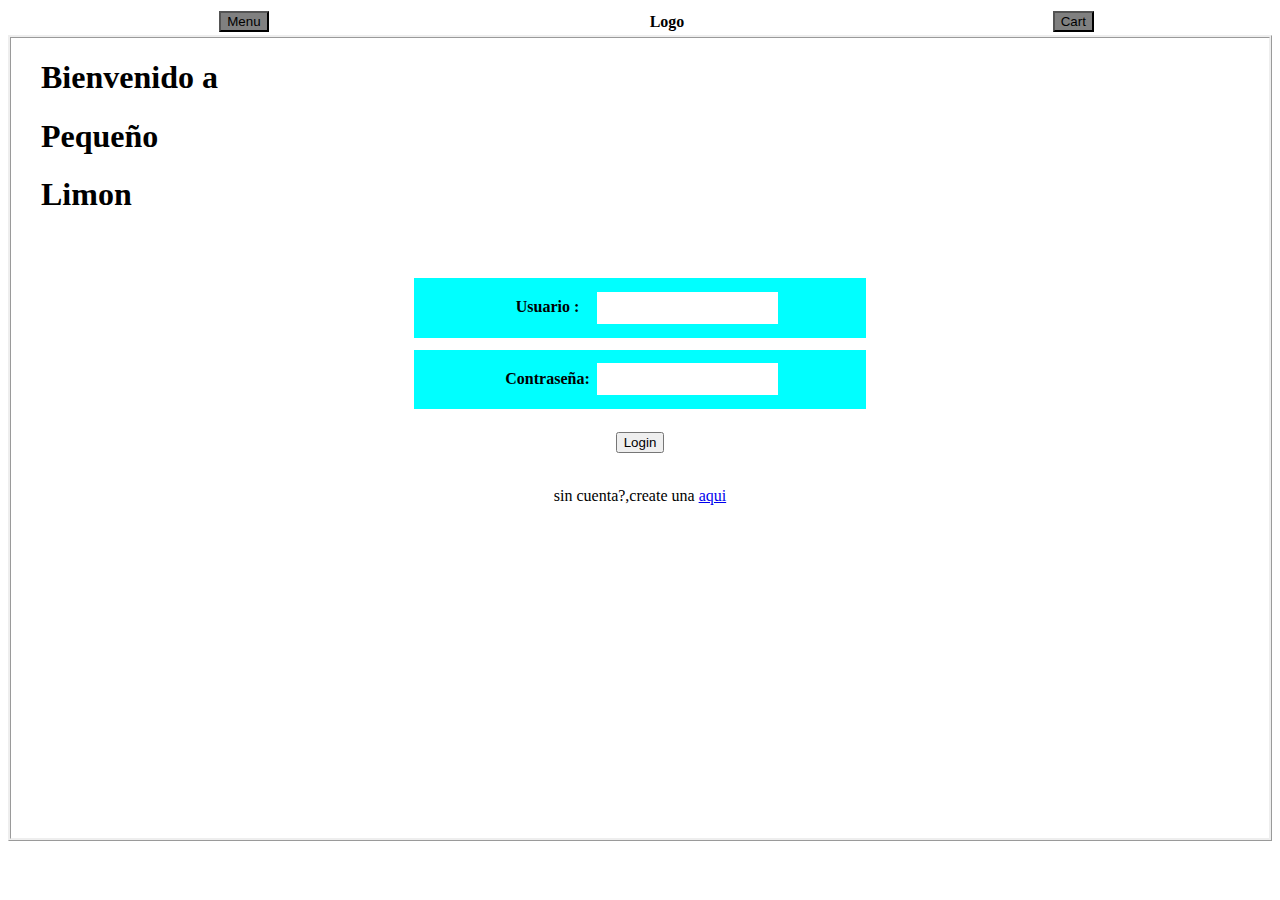
<file: login.html>
<!DOCTYPE html>
<html lang="en">
<head>
    <meta charset="UTF-8">
    <meta http-equiv="X-UA-Compatible" content="IE=edge">
    <meta name="viewport" content="width=device-width, initial-scale=1.0">
    <link rel="stylesheet" href="style.css">
    <title>LOGIN</title>

</head>

<body>

    <header>
        <table>
            <tr>
                <th>
                    <button class="button" id="menu">Menu</button>
                </th>
                <th>     </th>
                <th>Logo</th>
                <th>
                    <th>     </th>
                </th>
                <th>
                    <button class="button" id="cart">Cart</button>
                </th>
            </tr>
        </table>
    </header>
    <section class="section-log">
        <div class="titulo">
            <h1>Bienvenido a</h1>
            <h1>Pequeño</h1>
            <h1>Limon</h1>
            <br>
            <br>
        </div>
        <table class="login-tabla">
            <tr>
                <th rowspan="3"></th>                
                <th class="th-log">
                    <label>Usuario   :  </label>
                    <input type="text" id="usuario" class="texto-login">                       
                </th>
                <th rowspan="3">
                </th>
                
            </tr>

            <tr>

                <th class="th-log">
                    <label>Contraseña:</label>
                    <input type="password" id="pass" class="texto-login">
                </th>
            </tr>

            <tr>

                <th>
                    <input type="submit" value="Login"> 
                </th> 
  
            </tr>
        </table>

        <p>sin cuenta?,create una <a href="#">aqui</a></p>
 
    </section>
    
</body>
</html>
</file>
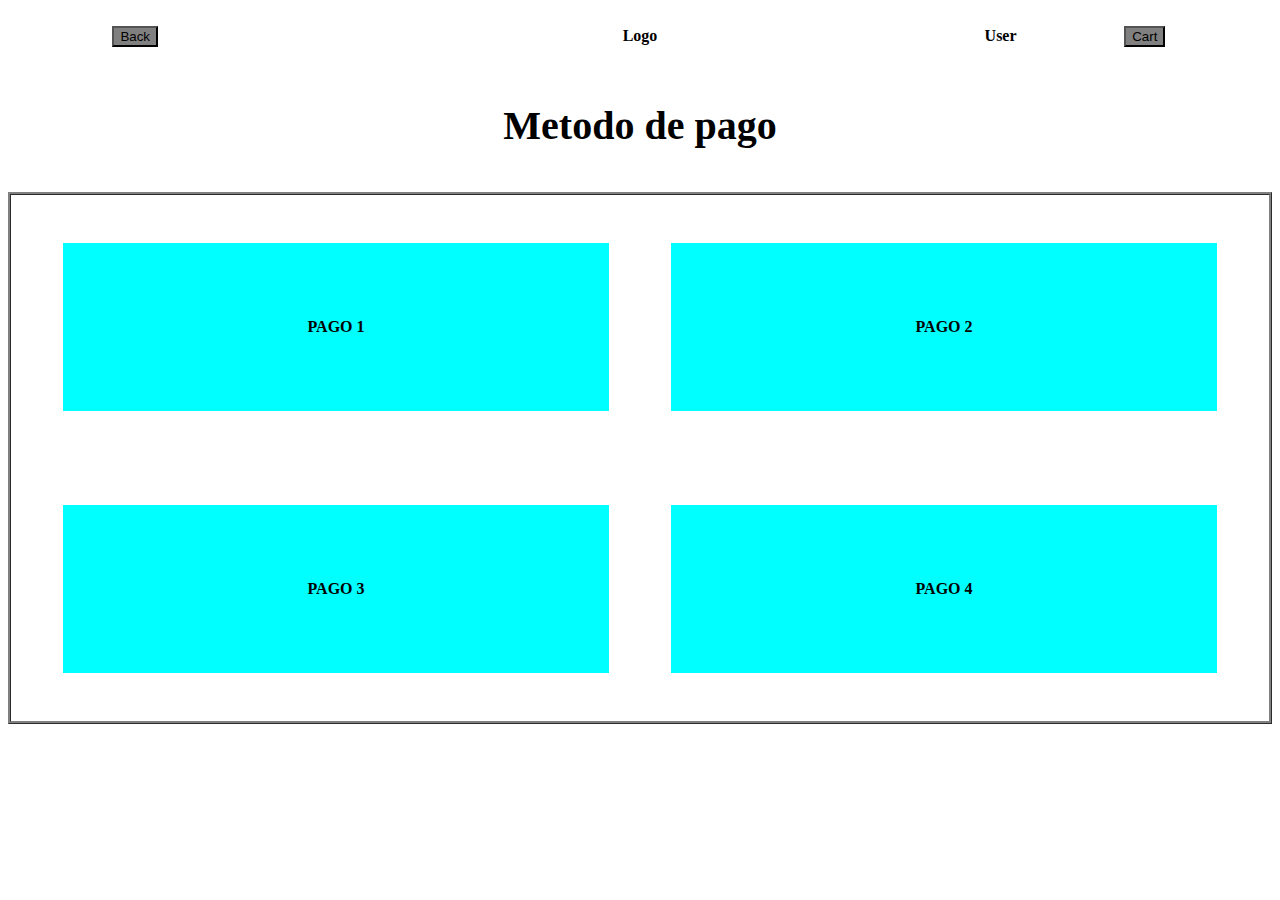
<file: pago.html>
<!DOCTYPE html>
<html lang="en">
<head>
    <meta charset="UTF-8">
    <meta http-equiv="X-UA-Compatible" content="IE=edge">
    <meta name="viewport" content="width=device-width, initial-scale=1.0">
    <link rel="stylesheet" href="style.css">
    <title>Pago</title>
</head>
<body>
    <header>
        <table class="reg-header">
            <tr>
                <th>
                    <button class="button" id="back">Back</button>
                </th>
                <th></th>
                <th>Logo</th>
                <th>
                    <p>User</p>
                </th>
                <th>
                    <button class="button" id="cart">Cart</button>
                </th>
            </tr>
        </table>
    </header> 
    
    <section>
        <br>
        <h1 class="reg-div">Metodo de pago</h1>
        <br> 
    <table class="tabla-pago">
        <tr>
            <th>
                <p>PAGO 1</p>
            </th>
            <th>
                <p>PAGO 2</p>
            </th>
        </tr>
        <tr>
            <th>
                <p>PAGO 3</p>
            </th>
            <th>
                <p>PAGO 4</p>
            </th>
        </tr>

    </table>
    <br>

    </section>
    
</body>
</html>
</file>
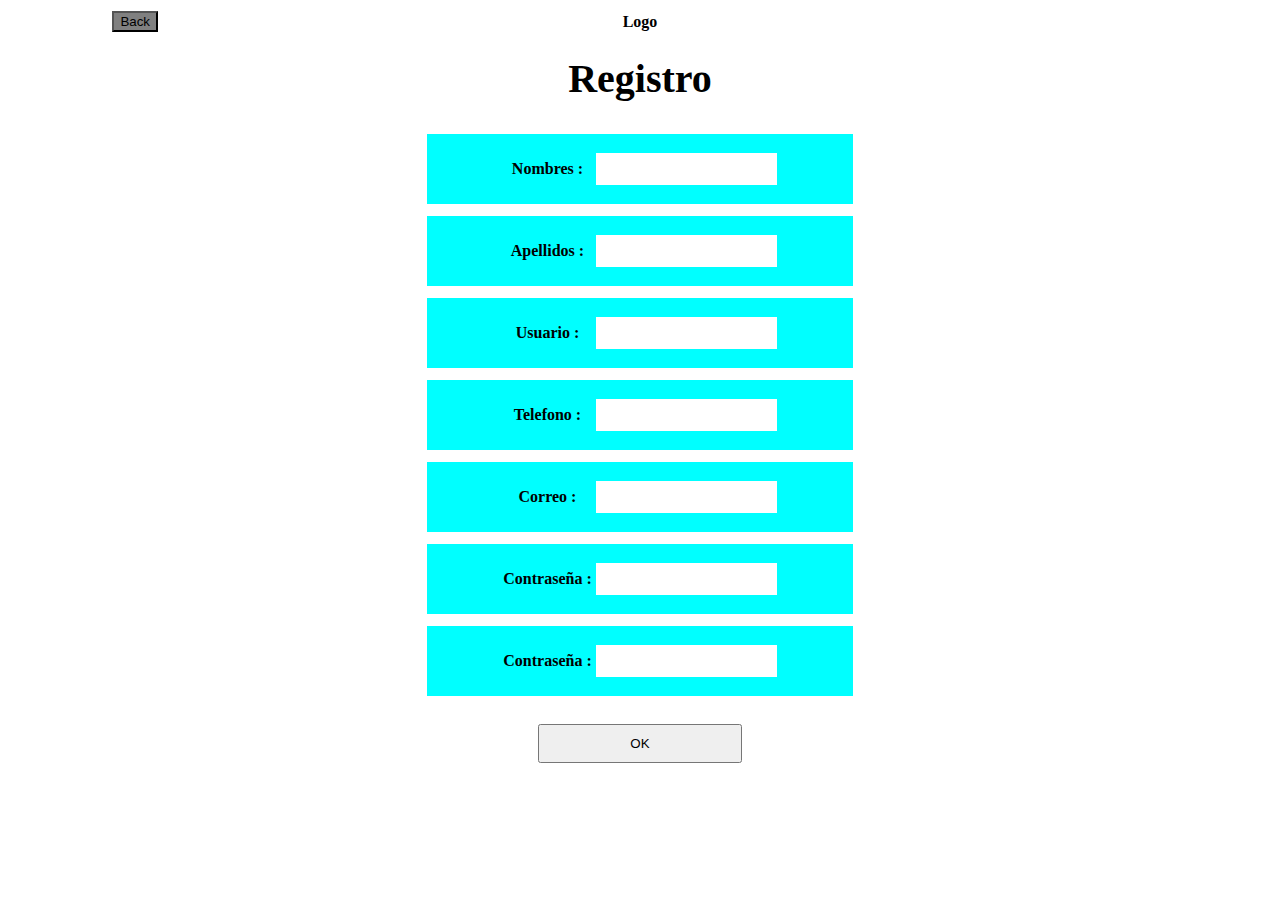
<file: registro.html>
<!DOCTYPE html>
<html lang="en">
<head>
    <meta charset="UTF-8">
    <meta http-equiv="X-UA-Compatible" content="IE=edge">
    <meta name="viewport" content="width=device-width, initial-scale=1.0">
    <link rel="stylesheet" href="style.css">
    <title>Registro</title>
</head>
<body>
    <header>
        <table class="reg-header">
            <tr>
                <th>
                    <button class="button" id="back">Back</button>
                </th>
                <th></th>
                <th>Logo</th>
                <th></th>
                <th></th>
            </tr>
        </table>

    </header>
    <section>
        <h1 class="reg-div">Registro</h1>
        <table class="reg-tabla">
            <tr>
                <th rowspan="8">

                </th>
                
                <th class="reg-th">
                        <label>Nombres   :  </label>
                        <input type="text" id="usuario" class="reg-txt">                       
                </th>
                
                <th rowspan="8">

                </th>
            </tr>
            <tr>
                <th class="reg-th">
                    <label>Apellidos   :  </label>
                    <input type="text" id="apellidos" class="reg-txt">  
                </th>
            </tr>
            <tr>
                <th class="reg-th">
                    <label>Usuario   :  </label>
                    <input type="text" id="usuario" class="reg-txt">  
                </th>
            </tr>
            <tr>
                <th class="reg-th">
                    <label>Telefono   :  </label>
                    <input type="text" id="telefono" class="reg-txt">  
                </th>
            </tr>
            <tr>
                <th class="reg-th">
                    <label>Correo   :  </label>
                    <input type="text" id="correo" class="reg-txt">  
                </th>
            </tr>
            <tr>
                <th class="reg-th">
                    <label>Contraseña   :  </label>
                    <input type="text" id="contraseña" class="reg-txt">  
                </th>
            </tr>
            <tr>
                <th class="reg-th">
                    <label>Contraseña   :  </label>
                    <input type="text" id="contraseña" class="reg-txt">  
                </th>
            </tr>
            <tr>
                <th>
                    
                    <input type="button" id="button" value="OK" class="reg-bt">  
                </th>
            </tr>      




        </table>

    </section>
</body>
</html>
</file>
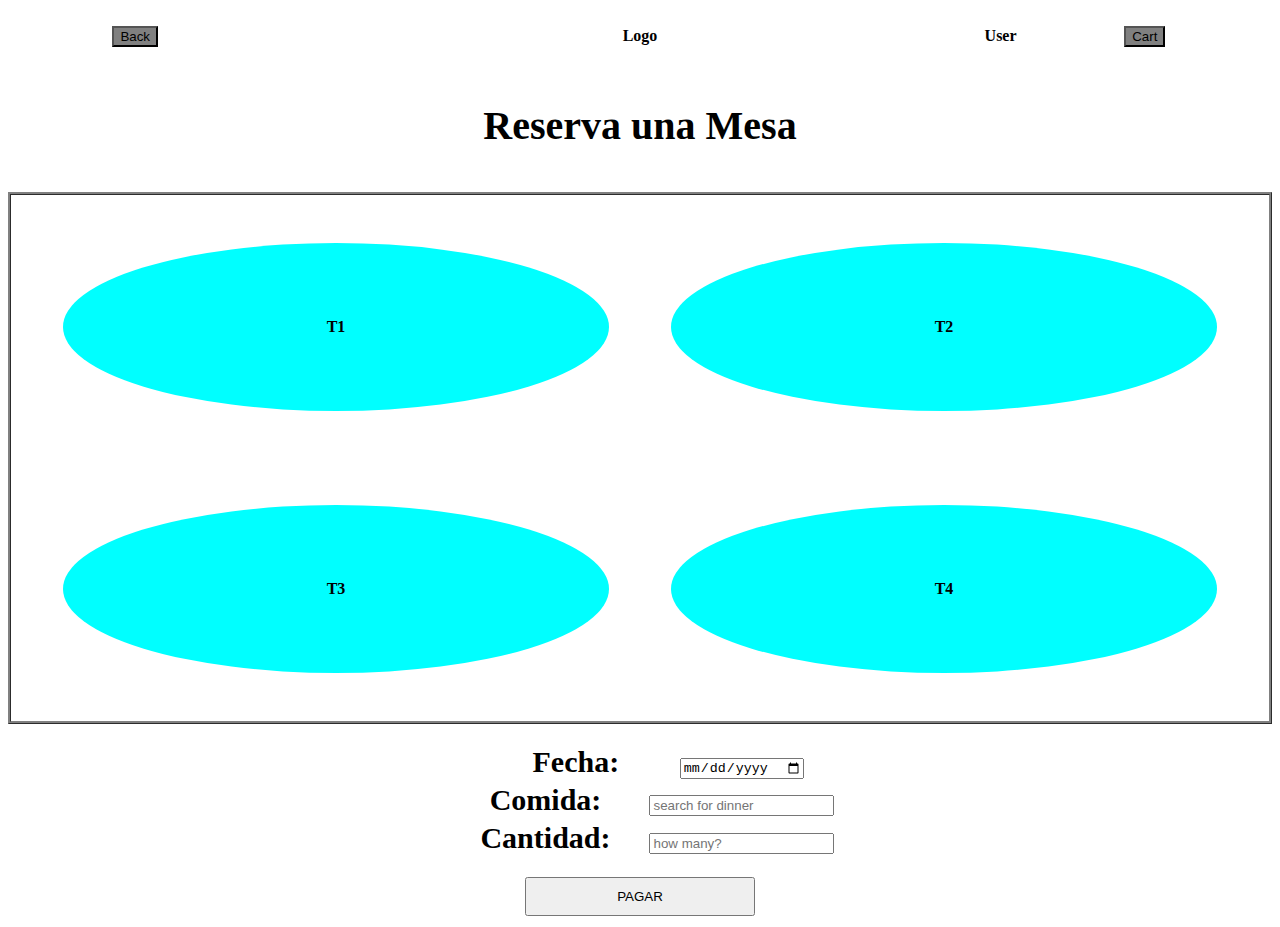
<file: reserva.html>
<!DOCTYPE html>
<html lang="en">
<head>
    <meta charset="UTF-8">
    <meta http-equiv="X-UA-Compatible" content="IE=edge">
    <meta name="viewport" content="width=device-width, initial-scale=1.0">
    <link rel="stylesheet" href="style.css">
    <title>Reserva</title>
</head>
<header>
    <table class="reg-header">
        <tr>
            <th>
                <button class="button" id="back">Back</button>
            </th>
            <th></th>
            <th>Logo</th>
            <th>
                <p>User</p>
            </th>
            <th>
                <button class="button" id="cart">Cart</button>
            </th>
        </tr>
    </table>
</header>  
<section>
    <br>
    <h1 class="reg-div">Reserva una Mesa</h1>
    <br> 
    <table class="tabla-res">
        <tr>
            <th>
                <p>T1</p>
            </th>
            <th>
                <p>T2</p>
            </th>
        </tr>
        <tr>
            <th>
                <p>T3</p>
            </th>
            <th>
                <p>T4</p>
            </th>
        </tr>

    </table>
    <br>
<table class="res-tabla">
    <tr>
        <th rowspan="4">

        </th>
        
        <th class="res-th">
                <label>Fecha:</label>
                <input type="date" id="fecha" placeholder="DD/MM/AA" class="res-txt">                       
        </th>
        
        <th rowspan="4">

        </th>
    </tr>
    <tr>
        <th class="res-th">
            <label>Comida:</label>
            <input type="text" id="apellidos" placeholder="search for dinner" class="res-txt">  
        </th>
    </tr>
    <tr>
        <th class="res-th">
            <label>Cantidad:</label>
            <input type="text" id="usuario" placeholder="how many?" class="res-txt">  
        </th>
    </tr>
    <tr>
        <th class="res-th">
            <br>
            <input type="button" id="buttonpagar" value="PAGAR" class="res-btn">  
        </th>
    </tr> 
</table>
</section>
<body>
    
</body>
</html>
</file>
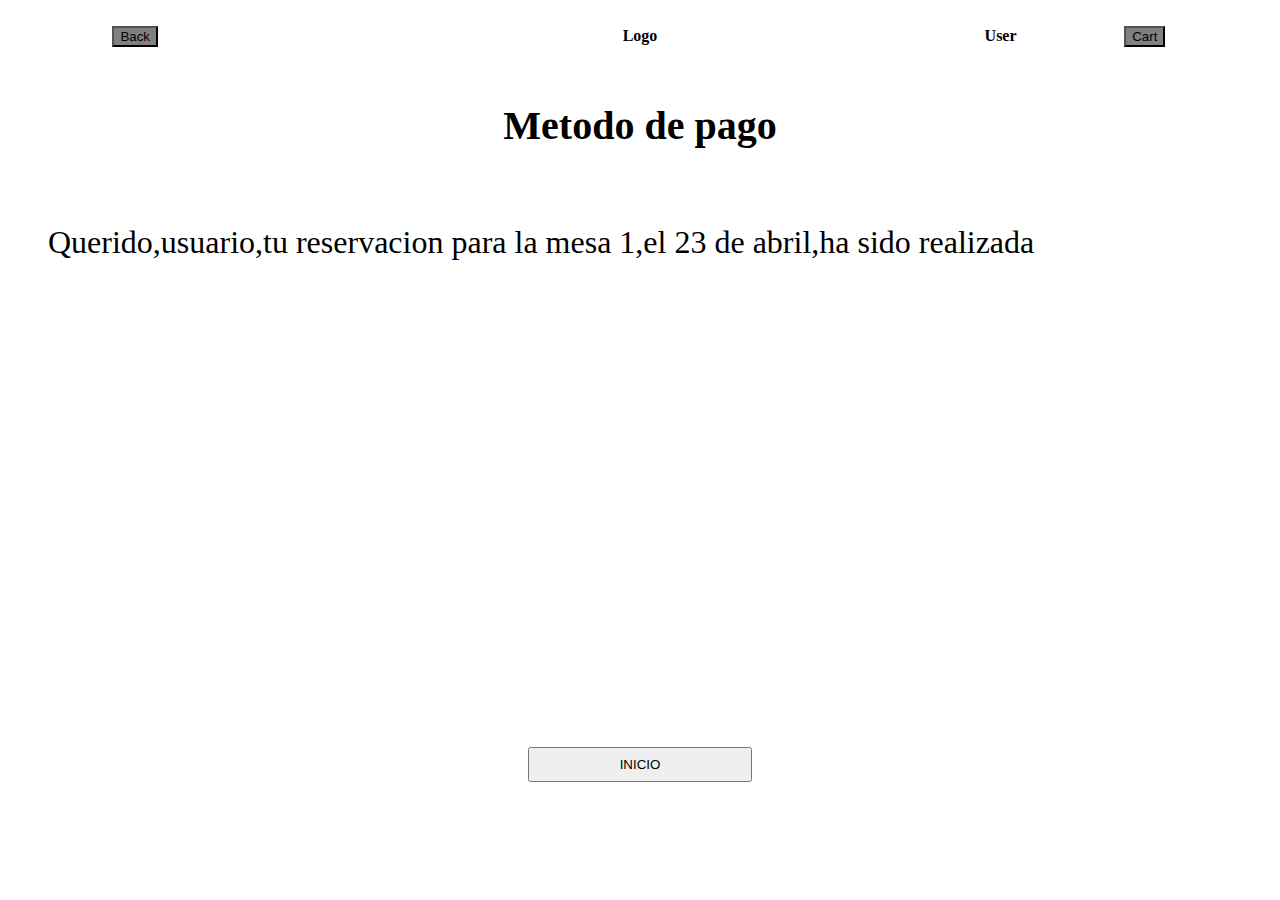
<file: Resumen.html>
<!DOCTYPE html>
<html lang="en">
<head>
    <meta charset="UTF-8">
    <meta http-equiv="X-UA-Compatible" content="IE=edge">
    <meta name="viewport" content="width=device-width, initial-scale=1.0">
    <link rel="stylesheet" href="style.css">
    <title>Resumen</title>
</head>
<body>
    <header>
        <table class="reg-header">
            <tr>
                <th>
                    <button class="button" id="back">Back</button>
                </th>
                <th></th>
                <th>Logo</th>
                <th>
                    <p>User</p>
                </th>
                <th>
                    <button class="button" id="cart">Cart</button>
                </th>
            </tr>
        </table>
    </header> 
    <section>
        <br>
        <h1 class="reg-div">Metodo de pago</h1>
        <br> 
        <p class="resu">Querido,usuario,tu reservacion para la mesa 1,el 23 de abril,ha sido realizada</p>
        <br>
        <br>
        <br>
        <div class="inibtn">
        <button class="buttonini" id="inicio">INICIO</button>
         </div>
    </section>
    
</body>
</html>
</file>
<file: style.css>
header th{
    justify-content: space-between;

}

table{
    width: 100%;    
}

.button{
    background-color: grey;
    
}
.button:hover{
    background-color: green;
}

.borde-uno{
    padding-left: 30px;
}
.imagen{
    width: 35%;
    height: 35%;
    margin-top: 30px;
}
.borde-cinco{
    height: 100px;
    border-style:ridge;

}
.imagenrec{
    width: 100%;
    height: 200px;
    align-items: center;
    
}
h2{
    text-align: left;
    margin-bottom: 5px;
    
}
.des{
    text-align: left;  
    margin-top: 35px;
    margin-bottom: 20px;
}
.resbtn{
    text-align: left;

}

.borde{
    border-style:ridge;
    border-collapse: collapse;
  }



.login-tabla{
    width: 100%;
    height: 200px;  
    empty-cells: show;
}


.login-tabla label{
    display: inline-block;
    width: 90px; 
     
}
.texto-login{
    height: 30px;
    border-style: hidden;  
    text-align: center;
}


.login-tabla th{
    width: 10%;
    border: 5px solid white;
}
.login-tabla tr{
    width: 50px;
    
    
}
.th-log{
    background-color: aqua;
}

.section-log{
    height: 800px; 
    border-style:ridge;
    
}
.section-log p{
    text-align: center;
}
.section-log h1{
    margin-left: 30px;
}
 
.reg-header{
    width: 100%; 
    empty-cells: show;
}

.reg-header th{
    width: 20%;
}
.reg-div{
    margin-top: 20px;
    margin-bottom: 25px;
    font-family:cursive;
    font: bold;
    text-align: center;
    font-size: 40px;
}

.reg-tabla{
    width: 100%;
    height: 200px;  
    empty-cells: show;
    
}
.reg-tabla  th{
    width: 15%;
    border: 5px solid white;
    
}
.reg-th{
    background-color: aqua;
}
.reg-tabla label{
    display: inline-block;
    width: 90px; 
}
.reg-tabla tr{
    height: 80px;
}
.reg-txt{
    height: 30px;
    border-style: hidden; 
}
.reg-bt{
    padding: 10px 90px;
}
.reg-header p{
    text-align: right;
}
.tabla-res{
    width: 100%;
    padding-left: 20px;
    padding-right: 20px;
    justify-content: space-between;
    border-style:ridge;
}
.tabla-res tr{
    height: 100px;
       
}
.tabla-res th{
    height: 100px;
    padding: 25px 25px;
    border: 5px solid white;   
}

.tabla-res p{
    background-color: aqua;
    border-radius: 50%;
    padding: 75px 70px;
    
}

.res-tabla label{
        display: inline-block;
        width: 200px; 
        font-size: 30px;
}

.res-th{
    text-align: center;
}
.res-btn{
    padding: 10px 90px;
}
.tabla-pago p{
    border: 100%;
    padding: 75px 75px;
    background-color: aqua;
}
.tabla-pago{
    width: 100%;
    padding-left: 20px;
    padding-right: 20px;
    justify-content: space-between;
    border-style:ridge;
}

.tabla-pago th{
    height: 100px;
    padding: 25px 25px;
    border: 5px solid white;   
}

.resu{
    font-family:cursive;
    text-align:justify;
    font-size: 32px;
    padding-left: 40px;
    padding-right: 40px;
}

.buttonini{
    padding: 8px 90px;
}
.inibtn{
    margin-top: 400px;
    text-align: center;
}
</file>
